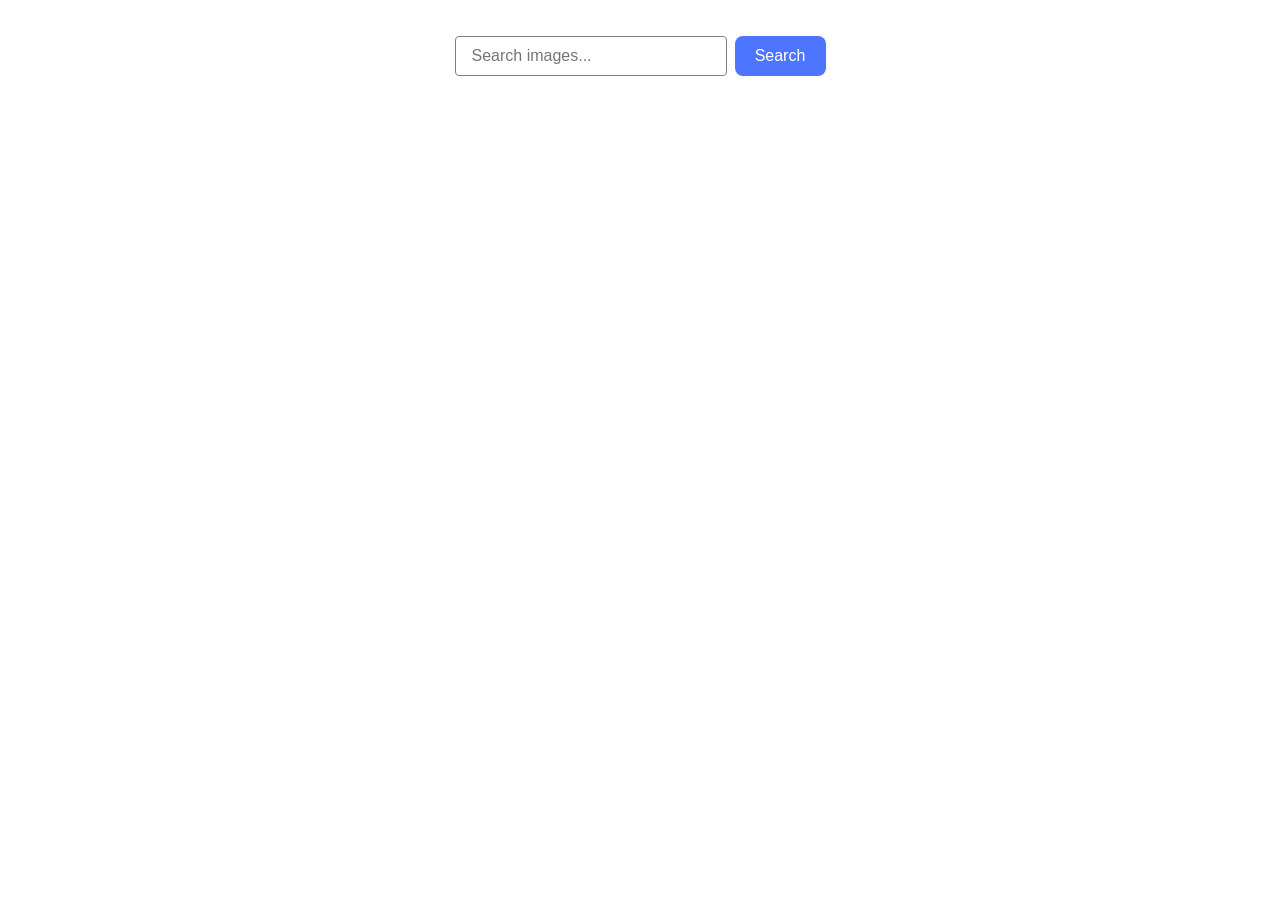
<file: src/index.html>
<!doctype html>
<html lang="en">
  <head>
    <meta charset="UTF-8" />
    <link rel="icon" type="image/svg+xml" href="/favicon.svg" />
    <meta name="viewport" content="width=device-width, initial-scale=1.0" />
    <title>Image search</title>
    <link rel="stylesheet" href="./css/styles.css" />
  </head>
  <body>
    <main>
      <div class="container">
        <form class="form">
          <label>
            <input
              type="text"
              name="search-text"
              placeholder="Search images..."
              required
            />
          </label>
          <button type="submit">Search</button>
        </form>

        <div class="loader-container is-hidden">
          <span class="loader"></span>
        </div>

        <ul class="gallery"></ul>
      </div>
    </main>
    <script type="module" src="./main.js"></script>
  </body>
</html>
</file>
<file: src/css/styles.css>
/**
  |============================
  | include css partials with
  | default @import url()
  |============================
*/
/* Common styles */
@import url('./reset.css');
@import url('./base.css');
@import url('./container.css');
@import url('./animations.css');

@import url('./image-search.css');
</file>
